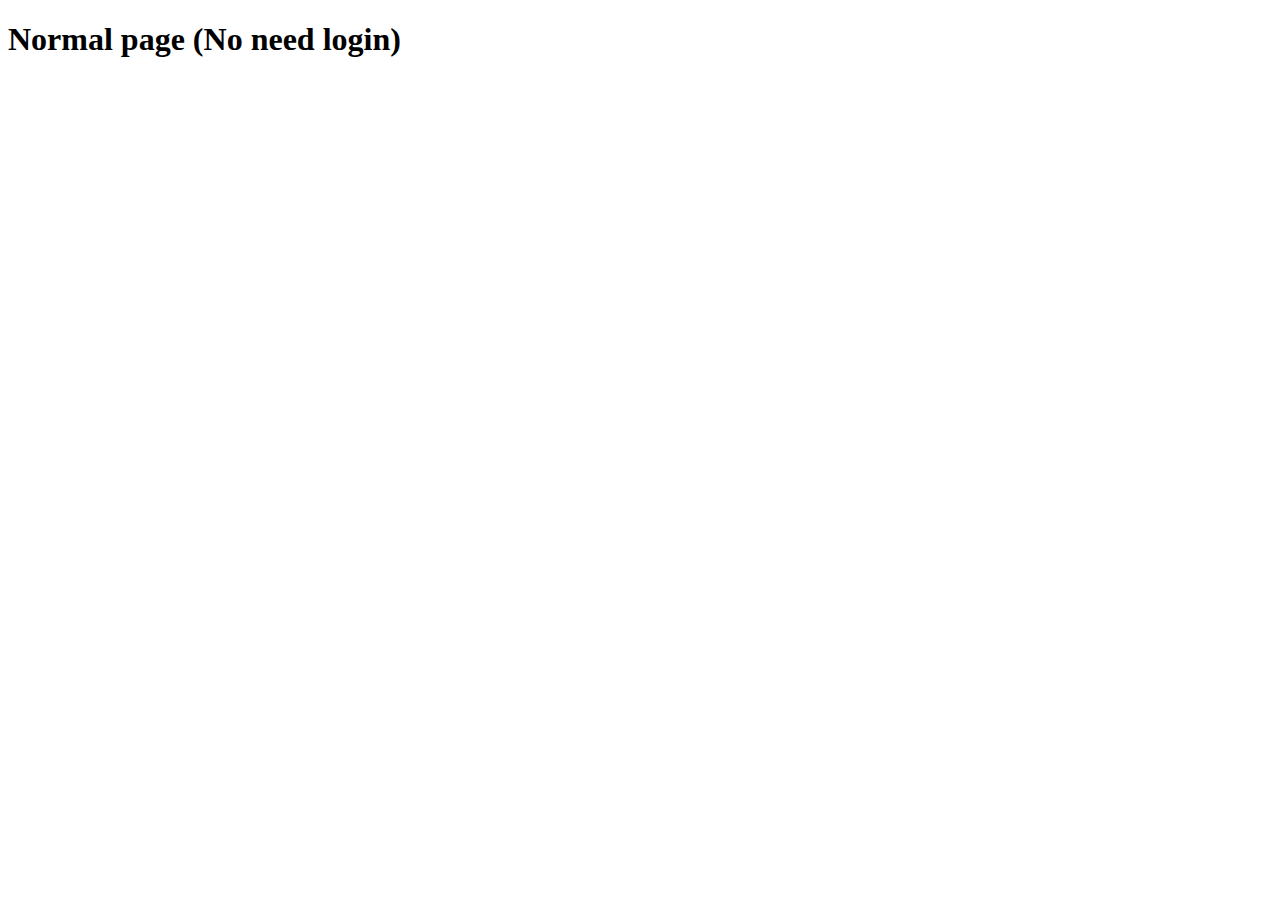
<file: src/main/resources/templates/about.html>
<!DOCTYPE HTML>
<html xmlns:th="http://www.thymeleaf.org">
<head>
    <div th:replace="fragments/header :: header-css"/>
</head>
<body>

<div th:replace="fragments/header :: header"/>

<div class="container">

    <div class="starter-template">
        <h1>Normal page (No need login)</h1>
    </div>

</div>
<!-- /.container -->

<div th:replace="fragments/footer :: footer"/>

</body>
</html>
</file>
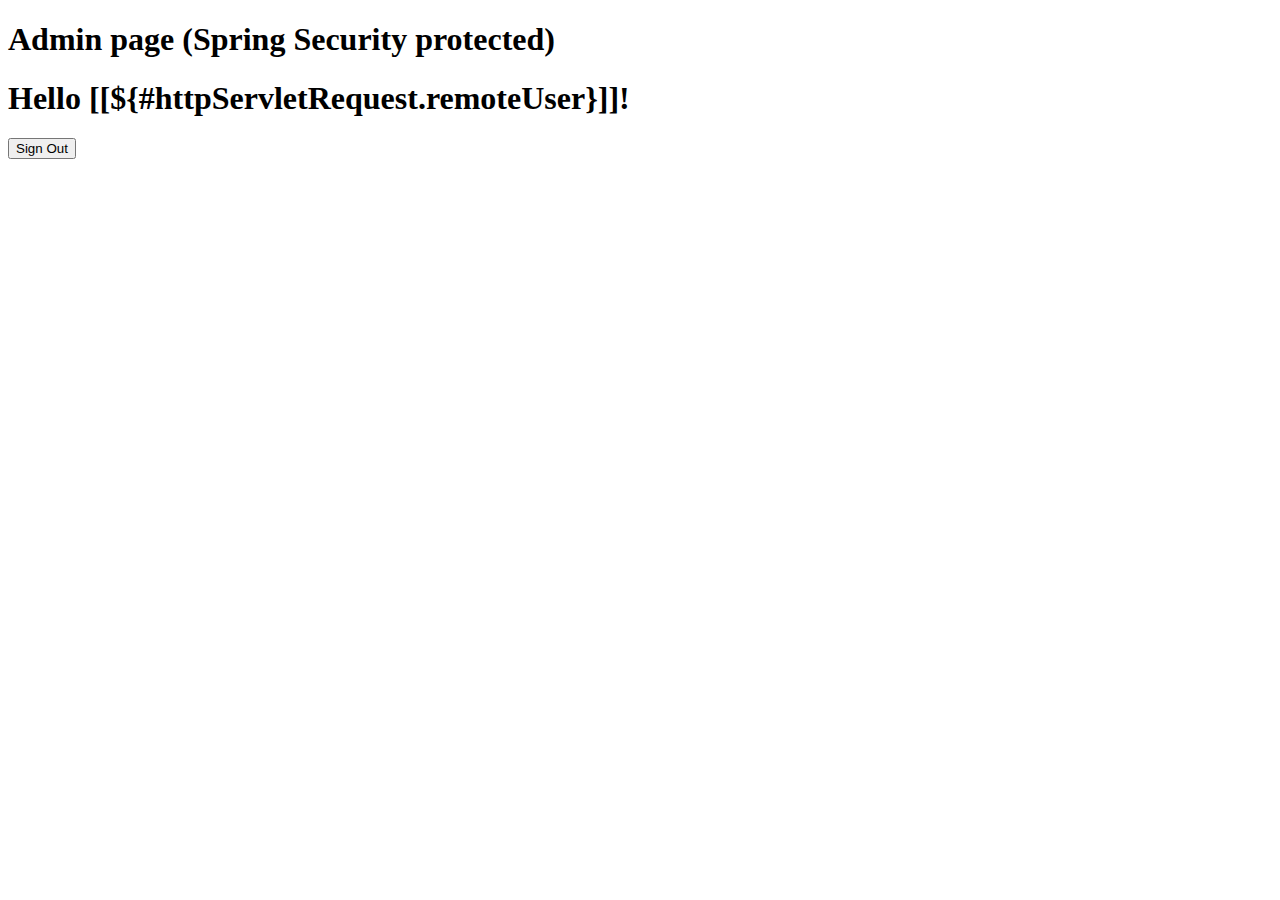
<file: src/main/resources/templates/admin.html>
<!DOCTYPE HTML>
<html xmlns:th="http://www.thymeleaf.org">
<head>
    <div th:replace="fragments/header :: header-css"/>
</head>
<body>

<div th:replace="fragments/header :: header"/>

<div class="container">

    <div class="starter-template">
        <h1>Admin page (Spring Security protected)</h1>

        <h1 th:inline="text">Hello [[${#httpServletRequest.remoteUser}]]!</h1>
        <form th:action="@{/logout}" method="post">
            <input type="submit" value="Sign Out"/>
        </form>

    </div>

</div>
<!-- /.container -->

<div th:replace="fragments/footer :: footer"/>

</body>
</html>
</file>
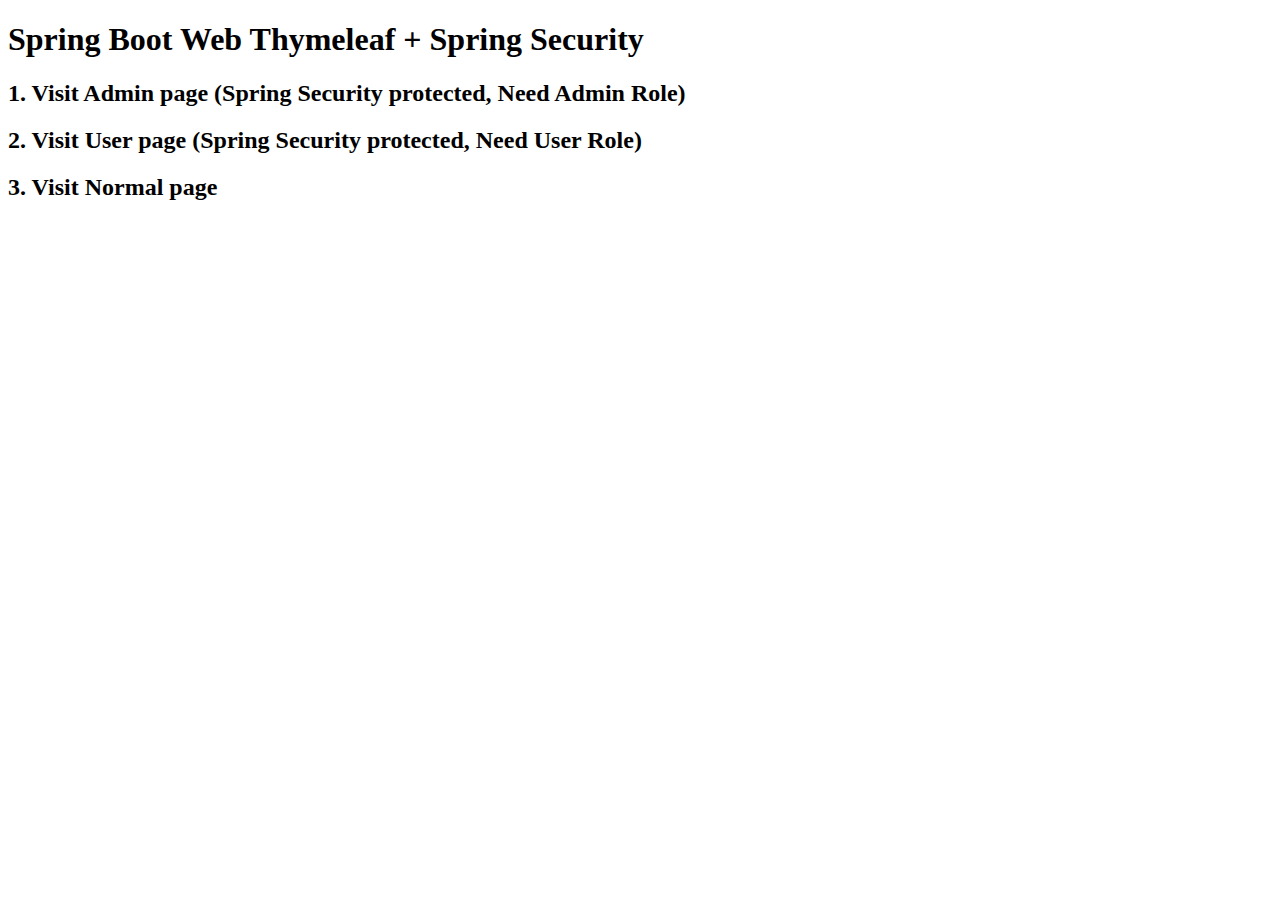
<file: src/main/resources/templates/home.html>
<!DOCTYPE HTML>
<html xmlns:th="http://www.thymeleaf.org">
<head>
    <title>Spring Boot Thymeleaf + Spring Security</title>

    <div th:replace="fragments/header :: header-css"/>

</head>
<body>

<div th:replace="fragments/header :: header"/>

<div class="container">

    <div class="starter-template">
        <h1>Spring Boot Web Thymeleaf + Spring Security</h1>
        <h2>1. Visit <a th:href="@{/admin}">Admin page (Spring Security protected, Need Admin Role)</a></h2>
        <h2>2. Visit <a th:href="@{/user}">User page (Spring Security protected, Need User Role)</a></h2>
        <h2>3. Visit <a th:href="@{/about}">Normal page</a></h2>
    </div>

</div>
<!-- /.container -->

<div th:replace="fragments/footer :: footer"/>

</body>
</html>
</file>
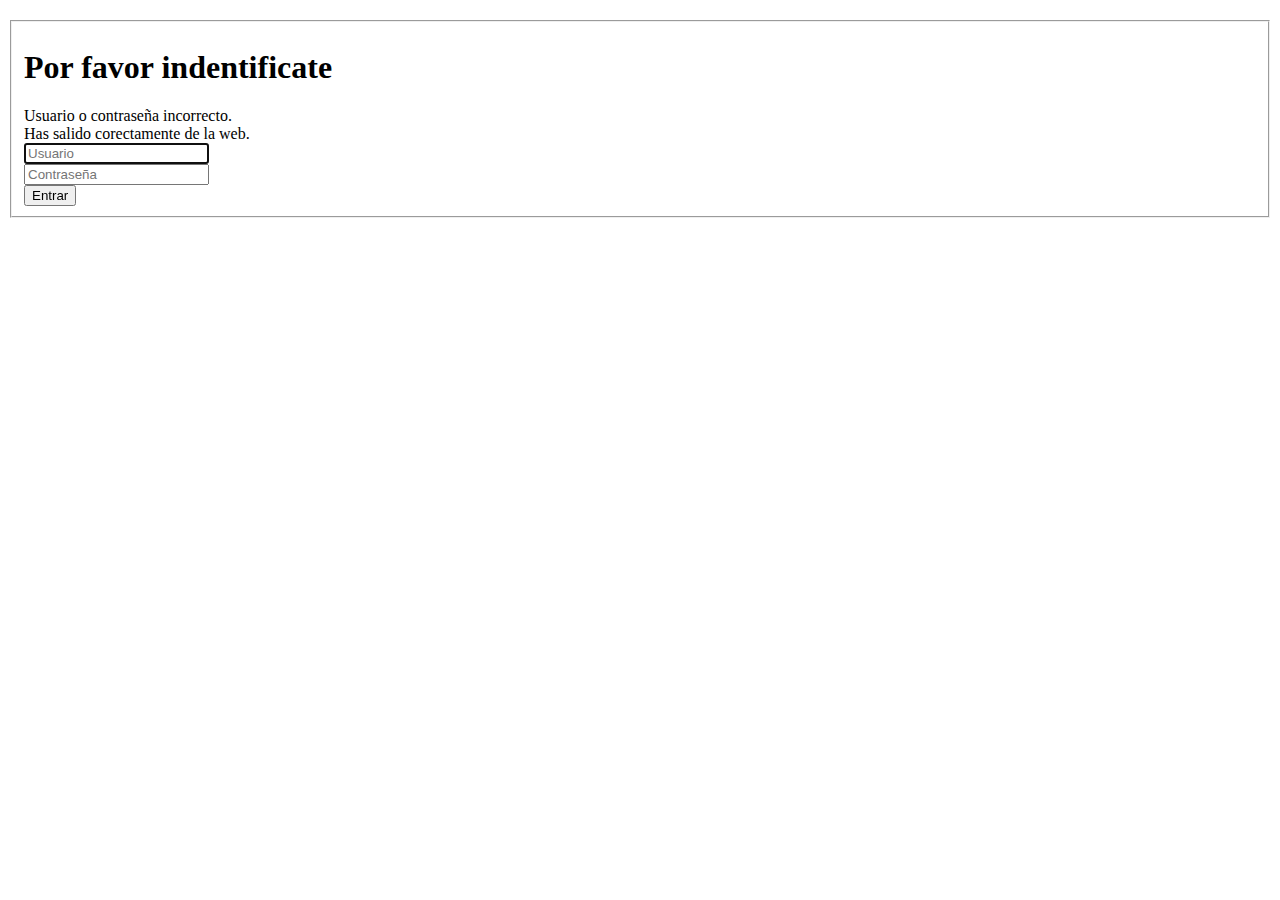
<file: src/main/resources/templates/login.html>
<!DOCTYPE html>
<html xmlns="http://www.w3.org/1999/xhtml" xmlns:th="http://www.thymeleaf.org"
>
<head>
    <title>Gesdibono APP</title>
    <div th:replace="fragments/header :: header-css"/>
</head>
<body>

<div th:replace="fragments/header :: header"/>

<div class="container">

    <div class="row" style="margin-top:20px">
        <div class="col-xs-12 col-sm-8 col-md-6 col-sm-offset-2 col-md-offset-3">
            <form th:action="@{/login}" method="post">
                <fieldset>
                    <h1>Por favor indentificate</h1>

                    <div th:if="${param.error}">
                        <div class="alert alert-danger">
                            Usuario o contraseña incorrecto.
                        </div>
                    </div>
                    <div th:if="${param.logout}">
                        <div class="alert alert-info">
                            Has salido corectamente de la web.
                        </div>
                    </div>

                    <div class="form-group">
                        <input type="text" name="username" id="username" class="form-control input-lg"
                               placeholder="Usuario" required="true" autofocus="true"/>
                    </div>
                    <div class="form-group">
                        <input type="password" name="password" id="password" class="form-control input-lg"
                               placeholder="Contraseña" required="true"/>
                    </div>

                    <div class="row">
                        <div class="col-xs-6 col-sm-6 col-md-6">
                            <input type="submit" class="btn btn-lg btn-primary btn-block" value="Entrar"/>
                        </div>
                        <div class="col-xs-6 col-sm-6 col-md-6">
                        </div>
                    </div>
                </fieldset>
            </form>
        </div>
    </div>

</div>

<div th:replace="fragments/footer :: footer"/>

</body>
</html>
</file>
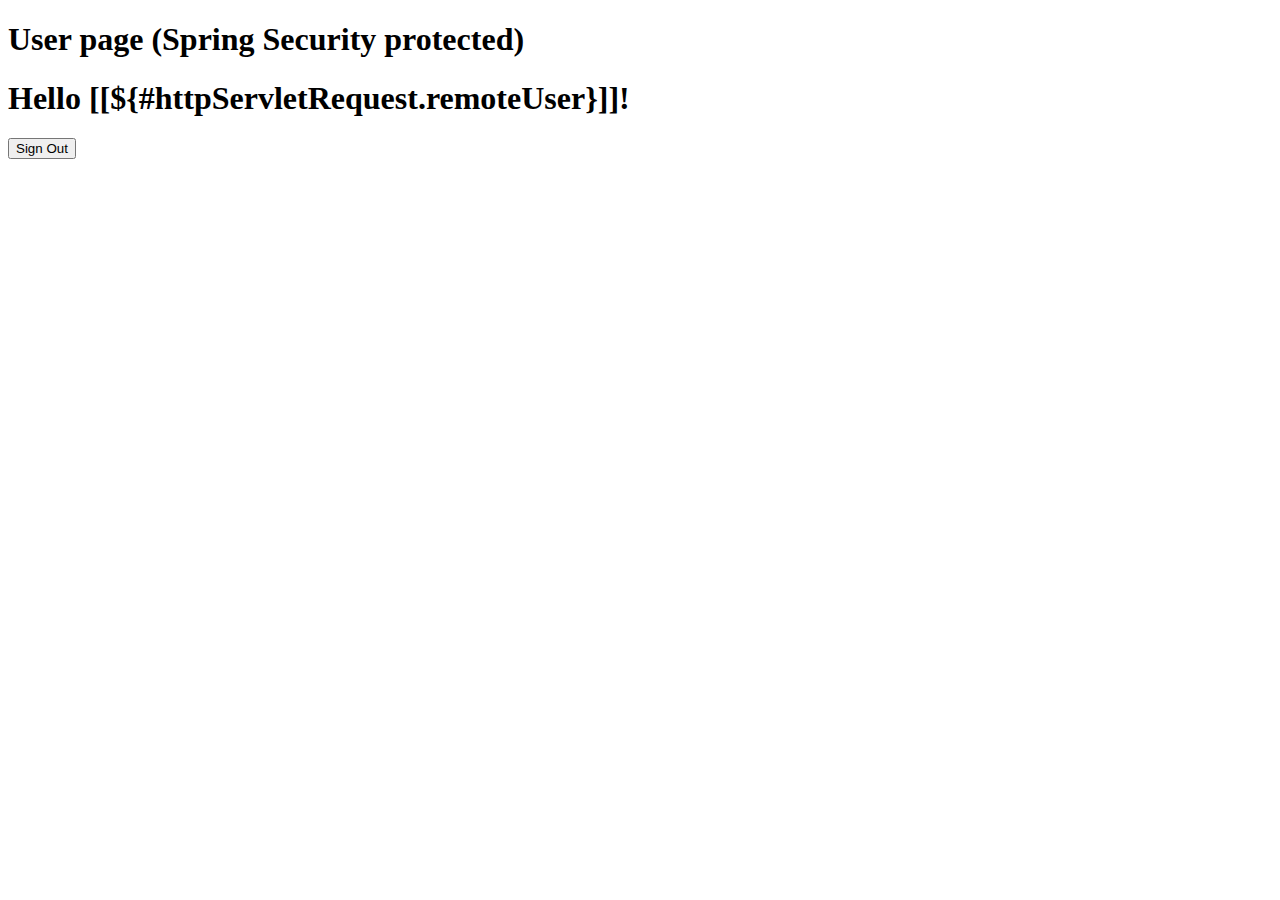
<file: src/main/resources/templates/user.html>
<!DOCTYPE HTML>
<html xmlns:th="http://www.thymeleaf.org">
<head>
    <div th:replace="fragments/header :: header-css"/>
</head>
<body>

<div th:replace="fragments/header :: header"/>

<div class="container">

    <div class="starter-template">
        <h1>User page (Spring Security protected)</h1>

        <h1 th:inline="text">Hello [[${#httpServletRequest.remoteUser}]]!</h1>
        <form th:action="@{/logout}" method="post">
            <input type="submit" value="Sign Out"/>
        </form>

    </div>

</div>
<!-- /.container -->
<div th:replace="fragments/footer :: footer"/>

</body>
</html>
</file>
